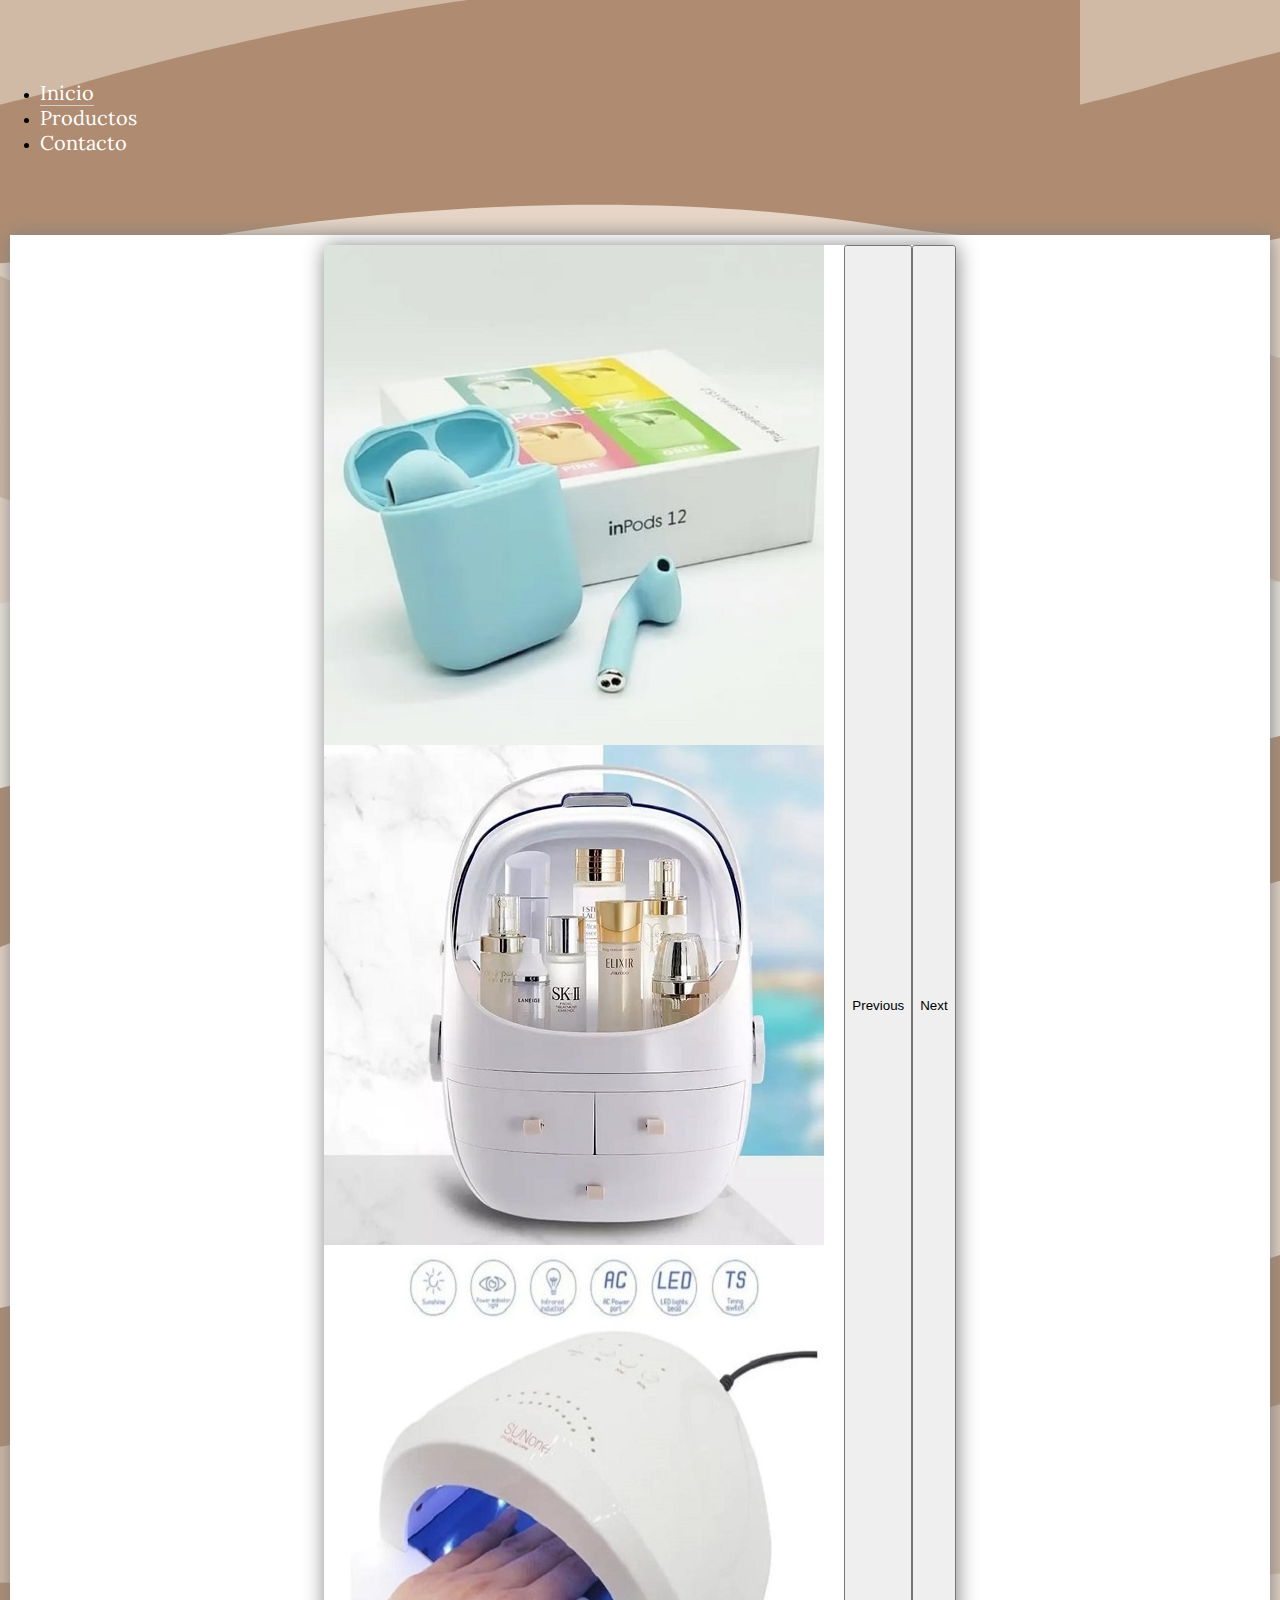
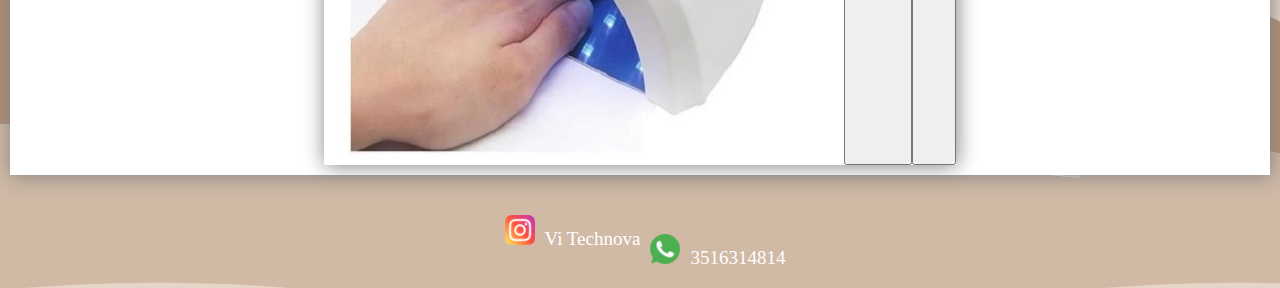
<file: index.html>
<html lang="es">

<head>
    <meta charset="UTF-8" />
    <meta http-equiv="X-UA-Compatible" content="IE=edge" />
    <meta name="viewport" content="width=device-width, initial-scale=1.0" />
    <link href="https://cdn.jsdelivr.net/npm/bootstrap@5.2.0-beta1/dist/css/bootstrap.min.css" rel="stylesheet"
        integrity="sha384-0evHe/X+R7YkIZDRvuzKMRqM+OrBnVFBL6DOitfPri4tjfHxaWutUpFmBp4vmVor" crossorigin="anonymous" />
    <link rel="preconnect" href="https://fonts.googleapis.com" />
    <link rel="preconnect" href="https://fonts.gstatic.com" crossorigin />
    <link href="https://fonts.googleapis.com/css2?family=Kdam+Thmor+Pro&family=Lora:wght@600&display=swap"
        rel="stylesheet" />
    <script src="https://cdn.jsdelivr.net/npm/bootstrap@5.2.0-beta1/dist/js/bootstrap.bundle.min.js"
        integrity="sha384-pprn3073KE6tl6bjs2QrFaJGz5/SUsLqktiwsUTF55Jfv3qYSDhgCecCxMW52nD2"
        crossorigin="anonymous"></script>
    <link rel="stylesheet" href="./css/style.css" />
    <link rel="icon" href="./assets/img/logo/logo vi technova.jpeg" />
    <title>Vi technova</title>
</head>

<body class="bodyInicio">
    <div class="container-fluid">
        <div class="row">
            <ul class="nav justify-content-between p-3">
                <li class="nav-item mt-2">
                    <a class="navs nav-inicio" aria-current="page" href="./index.html">Inicio</a>
                </li>
                <li class="nav-item mt-2">
                    <a class="navs" href="./pages/productos.html">Productos</a>
                </li>
                <li class="nav-item mt-2">
                    <a class="navs" href="./pages/contacto.html">Contacto</a>
                </li>
            </ul>
        </div>
    </div>
    <div class="carousel">
        <div id="carouselExampleInterval" class="carousel slide carousel-dark" data-bs-ride="carousel">
            <div class="carousel-inner">
                <div class="carousel-item active" data-bs-interval="6000">
                    <img src="./assets/img/products/auris.jpeg" class="d-block w-100" alt="...">
                </div>
                <div class="carousel-item" data-bs-interval="2000">
                    <img src="./assets/img/products/compac.jpeg" class="d-block w-100" alt="...">
                </div>
                <div class="carousel-item">
                    <img src="./assets/img/products/uñas.jpeg" class="d-block w-100" alt="...">
                </div>
            </div>
            <button class="carousel-control-prev" type="button" data-bs-target="#carouselExampleInterval"
                data-bs-slide="prev">
                <span class="carousel-control-prev-icon" aria-hidden="true"></span>
                <span class="visually-hidden">Previous</span>
            </button>
            <button class="carousel-control-next" type="button" data-bs-target="#carouselExampleInterval"
                data-bs-slide="next">
                <span class="carousel-control-next-icon" aria-hidden="true"></span>
                <span class="visually-hidden">Next</span>
            </button>
        </div>
    </div>
    <footer class="footer mt-5">
        <a href="http://www.instagram.com/vi.tech.nova/" class="titleFooter"><img src="./assets/img/logo/instagram.png"
                class="logoFooter">Vi Technova</a>
        <p class="titleFooter"><img src="./assets/img/logo/whatsapp.png" class="logoFooter">3516314814</p>
    </footer>
    <!-- BOOTSTRAP CDN JS -->
    <script src="https://code.jquery.com/jquery-3.3.1.slim.min.js"
        integrity="sha384-q8i/X+965DzO0rT7abK41JStQIAqVgRVzpbzo5smXKp4YfRvH+8abtTE1Pi6jizo"
        crossorigin="anonymous"></script>
    <script src="https://cdn.jsdelivr.net/npm/popper.js@1.14.7/dist/umd/popper.min.js"
        integrity="sha384-UO2eT0CpHqdSJQ6hJty5KVphtPhzWj9WO1clHTMGa3JDZwrnQq4sF86dIHNDz0W1"
        crossorigin="anonymous"></script>
    <script src="https://cdn.jsdelivr.net/npm/bootstrap@4.3.1/dist/js/bootstrap.min.js"
        integrity="sha384-JjSmVgyd0p3pXB1rRibZUAYoIIy6OrQ6VrjIEaFf/nJGzIxFDsf4x0xIM+B07jRM"
        crossorigin="anonymous"></script>
</body>

</html>
</file>
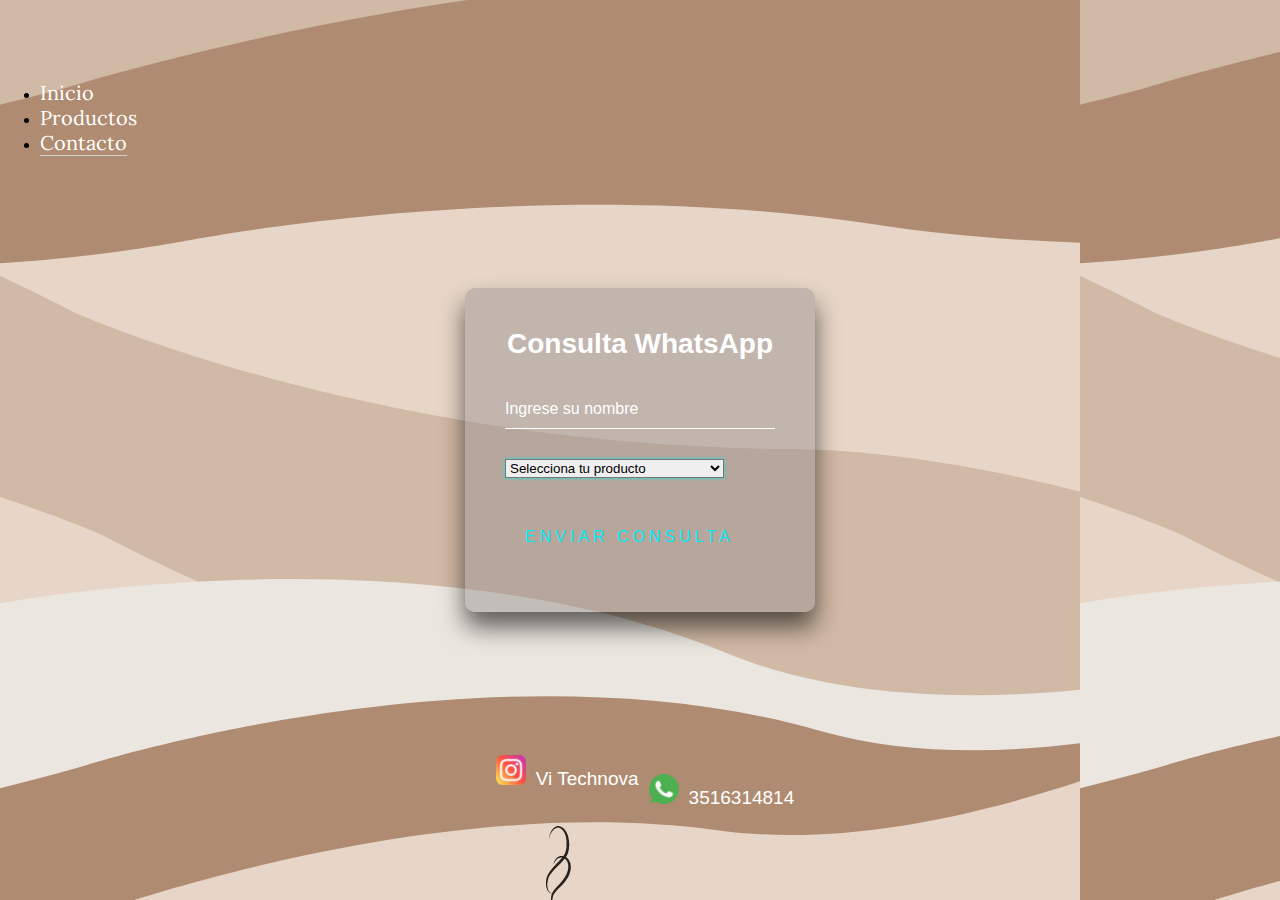
<file: pages/contacto.html>
<html lang="es">

<head>
    <meta charset="UTF-8" />
    <meta http-equiv="X-UA-Compatible" content="IE=edge" />
    <meta name="viewport" content="width=device-width, initial-scale=1.0" />
    <link href="https://cdn.jsdelivr.net/npm/bootstrap@5.2.0-beta1/dist/css/bootstrap.min.css" rel="stylesheet"
        integrity="sha384-0evHe/X+R7YkIZDRvuzKMRqM+OrBnVFBL6DOitfPri4tjfHxaWutUpFmBp4vmVor" crossorigin="anonymous" />
    <link rel="preconnect" href="https://fonts.googleapis.com" />
    <link rel="preconnect" href="https://fonts.gstatic.com" crossorigin />
    <link href="https://fonts.googleapis.com/css2?family=Kdam+Thmor+Pro&family=Lora:wght@600&display=swap"
        rel="stylesheet" />
    <script src="https://cdn.jsdelivr.net/npm/bootstrap@5.2.0-beta1/dist/js/bootstrap.bundle.min.js"
        integrity="sha384-pprn3073KE6tl6bjs2QrFaJGz5/SUsLqktiwsUTF55Jfv3qYSDhgCecCxMW52nD2"
        crossorigin="anonymous"></script>
    <link rel="stylesheet" href="../css/style.css" />
    <link rel="icon" href="../assets/img/logo/logo vi technova.jpeg" />
    <title>Vi technova</title>
</head>

<body class="bodyInicio body-contact">
    <div class="container-fluid">
        <div class="row">
            <ul class="nav justify-content-between p-3">
                <li class="nav-item mt-2">
                    <a class="navs" aria-current="page" href="../index.html">Inicio</a>
                </li>
                <li class="nav-item mt-2">
                    <a class="navs" href="./productos.html">Productos</a>
                </li>
                <li class="nav-item mt-2">
                    <a class="navs nav-contacto" href="./contacto.html">Contacto</a>
                </li>
            </ul>
        </div>
    </div>
            <!-- <h1 class="page-form">Mandanos un WhatsApp</h1>
            <div class="box-div d-flex justify-content-center">
                <input type="text" name="" id="nombres" placeholder="Ingrese su nombre" autocomplete="off" />
            </div>
            <div class="box-div d-flex justify-content-center">
                <textarea name="" id="mensaje" cols="30" rows="10" placeholder="Ingrese el producto que desea"></textarea>
            </div>
            <div class="box-div d-flex justify-content-center">
                <button id="send" class="d-flex justify-content-center btn btn-dark">
                    Enviar
                </button>
            </div>
        </div> -->
    <!-- form  -->
    <div class="login-box">
        <h2 class="consulta">Consulta WhatsApp</h2>
        <form>
            <div class="user-box">
                <input type="text" name="" required="" id="nombres" autocomplete="off">
                <label>Ingrese su nombre</label>
            </div>
            <div class="user-box">
                <select class="form-select" aria-label="Default select example" id="mensaje">
                    <option selected>Selecciona tu producto</option>
                    <option>Masajeador $6000</option>
                    <option>PROTÓN $3800</option>
                    <option>Sun bq6t 108w $6800</option>
                    <option>Cabina SunX con LED UV $4000</option>
                    <option>Organizador de maquillaje $6000</option>
                    <option>Control PS4 alternativo $6250</option>
                  </select>
                  
            </div>
            <a id="send" href="#">
                <span></span>
                <span></span>
                <span></span>
                <span></span>
                Enviar Consulta
            </a>
        </form>
    </div>
    <!-- fin form  -->
    <footer class="footerContacto">
        <a href="http://www.instagram.com/vi.tech.nova/" class="titleFooter"><img src="../assets/img/logo/instagram.png"
                class="logoFooter" />Vi
            Technova</a>
        <p class="titleFooter">
            <img src="../assets/img/logo/whatsapp.png" class="logoFooter" />3516314814
        </p>
    </footer>

    <!-- BOOTSTRAP CDN JS -->
    <script src="https://code.jquery.com/jquery-3.3.1.slim.min.js"
        integrity="sha384-q8i/X+965DzO0rT7abK41JStQIAqVgRVzpbzo5smXKp4YfRvH+8abtTE1Pi6jizo"
        crossorigin="anonymous"></script>
    <script src="https://cdn.jsdelivr.net/npm/popper.js@1.14.7/dist/umd/popper.min.js"
        integrity="sha384-UO2eT0CpHqdSJQ6hJty5KVphtPhzWj9WO1clHTMGa3JDZwrnQq4sF86dIHNDz0W1"
        crossorigin="anonymous"></script>
    <script src="https://cdn.jsdelivr.net/npm/bootstrap@4.3.1/dist/js/bootstrap.min.js"
        integrity="sha384-JjSmVgyd0p3pXB1rRibZUAYoIIy6OrQ6VrjIEaFf/nJGzIxFDsf4x0xIM+B07jRM"
        crossorigin="anonymous"></script>

    <!-- JS -->
    <script src="../js/index.js"></script>
</body>

</html>
</file>
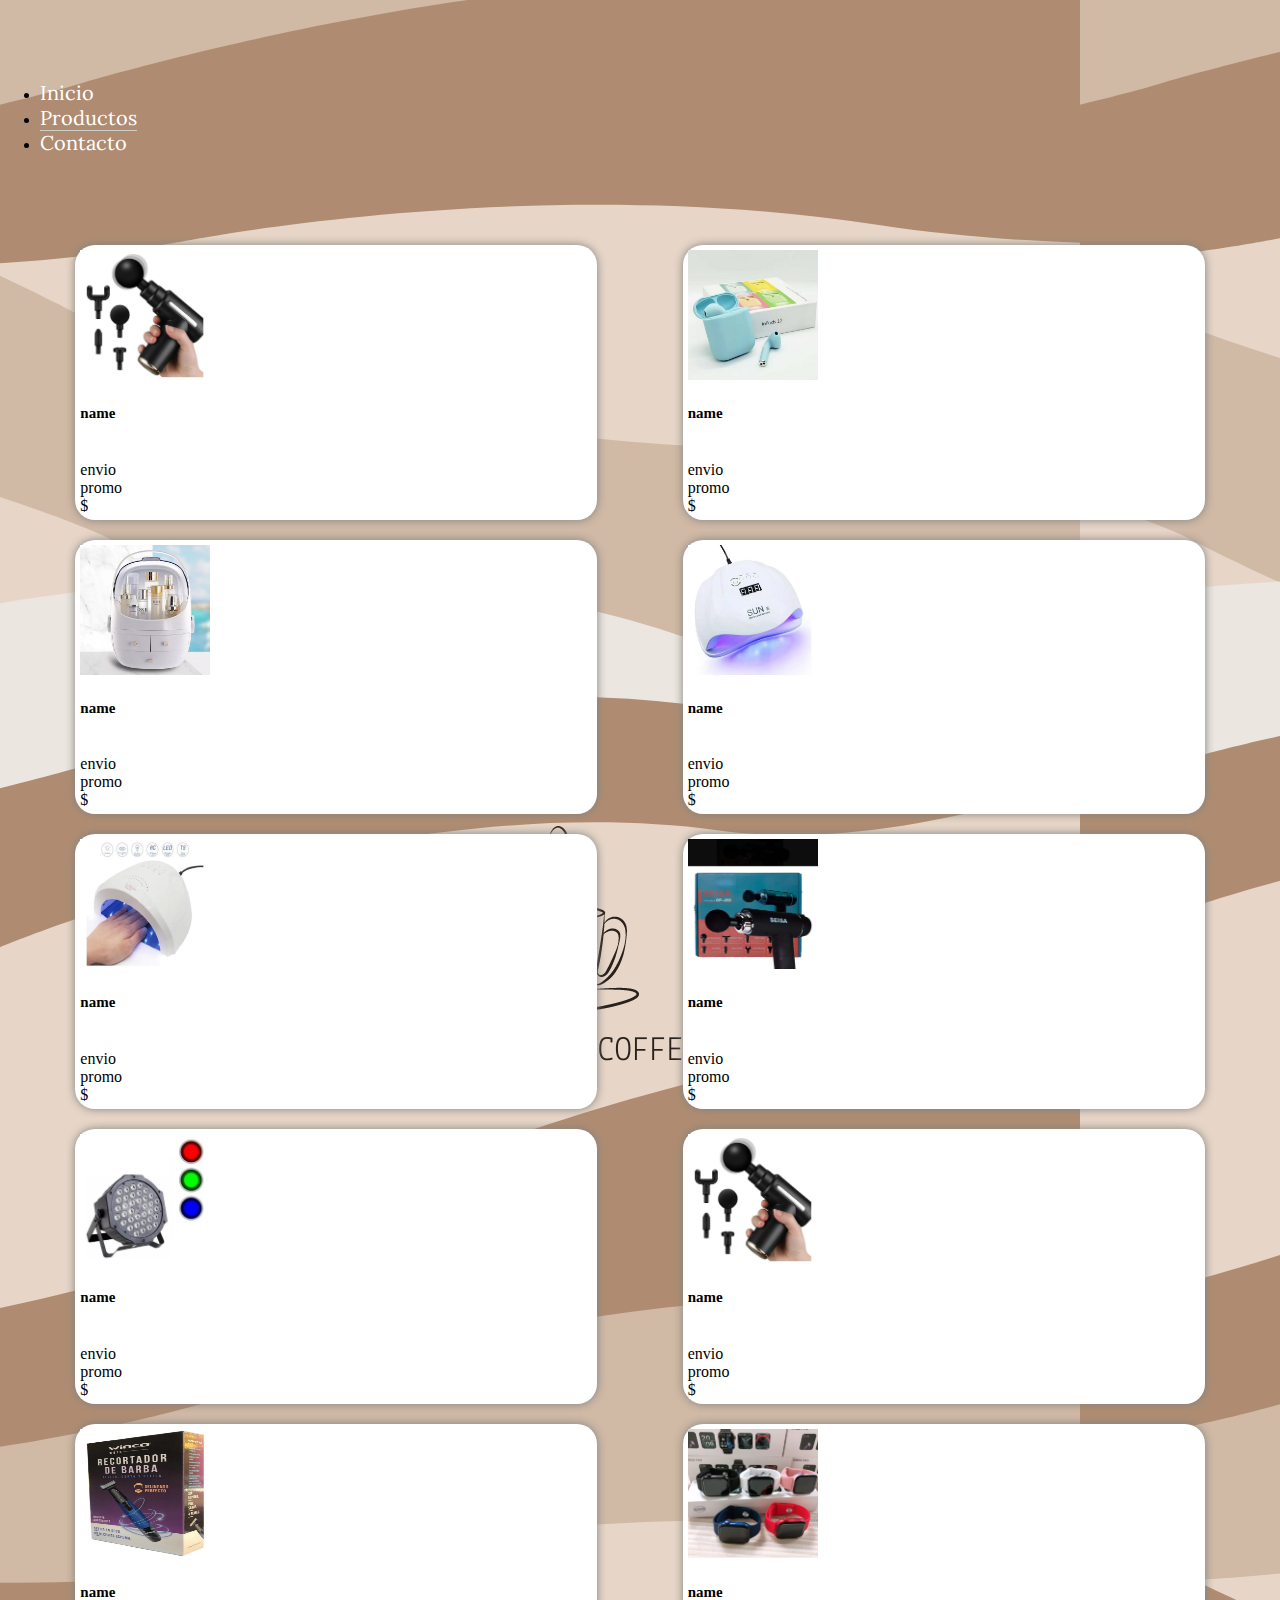
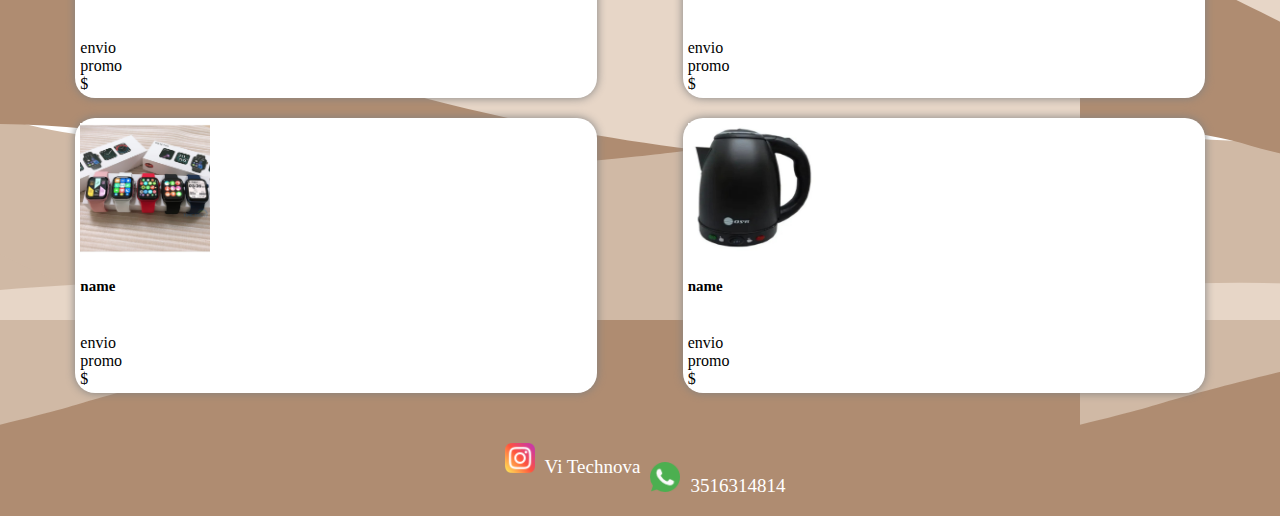
<file: pages/productos.html>
<html lang="es">

<head>
  <meta charset="UTF-8" />
  <meta http-equiv="X-UA-Compatible" content="IE=edge" />
  <meta name="viewport" content="width=device-width, initial-scale=1.0" />
  <link href="https://cdn.jsdelivr.net/npm/bootstrap@5.2.0-beta1/dist/css/bootstrap.min.css" rel="stylesheet"
    integrity="sha384-0evHe/X+R7YkIZDRvuzKMRqM+OrBnVFBL6DOitfPri4tjfHxaWutUpFmBp4vmVor" crossorigin="anonymous" />
  <link rel="preconnect" href="https://fonts.googleapis.com" />
  <link rel="preconnect" href="https://fonts.gstatic.com" crossorigin />
  <link href="https://fonts.googleapis.com/css2?family=Kdam+Thmor+Pro&family=Lora:wght@600&display=swap"
    rel="stylesheet" />
  <script src="https://cdn.jsdelivr.net/npm/bootstrap@5.2.0-beta1/dist/js/bootstrap.bundle.min.js"
    integrity="sha384-pprn3073KE6tl6bjs2QrFaJGz5/SUsLqktiwsUTF55Jfv3qYSDhgCecCxMW52nD2"
    crossorigin="anonymous"></script>
  <link rel="stylesheet" href="../css/style.css" />
  <link rel="icon" href="../assets/img/logo/logo vi technova.jpeg" />
  <title>Vi technova</title>
</head>

<body class="bodyInicio">
  <div class="container-fluid">
    <div class="row">
      <ul class="nav justify-content-between p-3">
        <li class="nav-item mt-2">
          <a class="navs" aria-current="page" href="../index.html">Inicio</a>
        </li>
        <li class="nav-item mt-2">
          <a class="navs nav-producto" href="./productos.html">Productos</a>
        </li>
        <li class="nav-item mt-2">
          <a class="navs" href="./contacto.html">Contacto</a>
        </li>
      </ul>
    </div>
  </div>
  <div class="productosContainer">
    <div class="productoBox">
      <div class="text-center">
        <img src="../assets/img/products/WhatsApp Image 2022-06-13 at 4.20.24 PM.jpeg" alt="" class="productoImg">
        <div class="">
          <h5 class="titleModelo">name</h5>
          <p class="p_box">envio</p>
          <p class="p_box">promo</p>
          <p class="p_box">$</p>
        </div>
      </div>
    </div>
    <div class="productoBox">
      <div class="text-center">
        <img src="../assets/img/products/auris.jpeg" alt="" class="productoImg">
        <div class="">
          <h5 class="titleModelo">name</h5>
          <p class="p_box">envio</p>
          <p class="p_box">promo</p>
          <p class="p_box">$</p>
        </div>
      </div>
    </div>
    <div class="productoBox">
      <div class="text-center">
        <img src="../assets/img/products/compac.jpeg" alt="" class="productoImg">
        <div class="">
          <h5 class="titleModelo">name</h5>
          <p class="p_box">envio</p>
          <p class="p_box">promo</p>
          <p class="p_box">$</p>
        </div>
      </div>
    </div>
    <div class="productoBox">
      <div class="text-center">
        <img src="../assets/img/products/uñas (2).jpeg" alt="" class="productoImg">
        <div class="">
          <h5 class="titleModelo">name</h5>
          <p class="p_box">envio</p>
          <p class="p_box">promo</p>
          <p class="p_box">$</p>
        </div>
      </div>
    </div>
    <div class="productoBox">
      <div class="text-center">
        <img src="../assets/img/products/uñas.jpeg" alt="" class="productoImg">
        <div class="">
          <h5 class="titleModelo">name</h5>
          <p class="p_box">envio</p>
          <p class="p_box">promo</p>
          <p class="p_box">$</p>

        </div>
      </div>
    </div>
    <div class="productoBox">
      <div class="text-center">
        <img src="../assets/img/products/WhatsApp Image 2022-06-13 at 4.20.24 PM (1).jpeg" alt="" class="productoImg">
        <div class="">
          <h5 class="titleModelo">name</h5>
          <p class="p_box">envio</p>
          <p class="p_box">promo</p>
          <p class="p_box">$</p>

        </div>
      </div>
    </div>
    <div class="productoBox">
      <div class="text-center">
        <img src="../assets/img/products/WhatsApp Image 2022-06-13 at 4.20.29 PM.jpeg" alt="" class="productoImg">
        <div class="">
          <h5 class="titleModelo">name</h5>
          <p class="p_box">envio</p>
          <p class="p_box">promo</p>
          <p class="p_box">$</p>

        </div>
      </div>
    </div>
    <div class="productoBox">
      <div class="text-center">
        <img src="../assets/img/products/WhatsApp Image 2022-06-13 at 4.20.24 PM.jpeg" alt="" class="productoImg">
        <div class="">
          <h5 class="titleModelo">name</h5>
          <p class="p_box">envio</p>
          <p class="p_box">promo</p>
          <p class="p_box">$</p>

        </div>
      </div>
    </div>
    <div class="productoBox">
      <div class="text-center">
        <img src="../assets/img/products/WhatsApp Image 2022-06-13 at 4.20.26 PM (4).jpeg" alt="" class="productoImg">
        <div class="">
          <h5 class="titleModelo">name</h5>
          <p class="p_box">envio</p>
          <p class="p_box">promo</p>
          <p class="p_box">$</p>

        </div>
      </div>
    </div>
    <div class="productoBox">
      <div class="text-center">
        <img src="../assets/img/products/WhatsApp Image 2022-06-13 at 4.20.25 PM (2).jpeg" alt="" class="productoImg">
        <div class="">
          <h5 class="titleModelo">name</h5>
          <p class="p_box">envio</p>
          <p class="p_box">promo</p>
          <p class="p_box">$</p>
        </div>
      </div>
    </div>
    <div class="productoBox">
      <div class="text-center">
        <img src="../assets/img/products/WhatsApp Image 2022-06-13 at 4.20.25 PM (3).jpeg" alt="" class="productoImg">
        <div class="">
          <h5 class="titleModelo">name</h5>
          <p class="p_box">envio</p>
          <p class="p_box">promo</p>
          <p class="p_box">$</p>

        </div>
      </div>
    </div>
    <div class="productoBox">
      <div class="text-center">
        <img src="../assets/img/products/WhatsApp Image 2022-06-13 at 4.20.25 PM.jpeg" alt="" class="productoImg">
        <div class="">
          <h5 class="titleModelo">name</h5>
          <p class="p_box">envio</p>
          <p class="p_box">promo</p>
          <p class="p_box">$</p>

        </div>
      </div>
    </div>
  </div>
  <footer class="footer">
    <a href="http://www.instagram.com/vi.tech.nova/" class="titleFooter"><img src="../assets/img/logo/instagram.png"
        class="logoFooter">Vi Technova</a>
    <p class="titleFooter"><img src="../assets/img/logo/whatsapp.png" class="logoFooter">3516314814</p>
  </footer>

  <!-- BOOTSTRAP CDN JS -->
  <script src="https://code.jquery.com/jquery-3.3.1.slim.min.js"
    integrity="sha384-q8i/X+965DzO0rT7abK41JStQIAqVgRVzpbzo5smXKp4YfRvH+8abtTE1Pi6jizo"
    crossorigin="anonymous"></script>
  <script src="https://cdn.jsdelivr.net/npm/popper.js@1.14.7/dist/umd/popper.min.js"
    integrity="sha384-UO2eT0CpHqdSJQ6hJty5KVphtPhzWj9WO1clHTMGa3JDZwrnQq4sF86dIHNDz0W1"
    crossorigin="anonymous"></script>
  <script src="https://cdn.jsdelivr.net/npm/bootstrap@4.3.1/dist/js/bootstrap.min.js"
    integrity="sha384-JjSmVgyd0p3pXB1rRibZUAYoIIy6OrQ6VrjIEaFf/nJGzIxFDsf4x0xIM+B07jRM"
    crossorigin="anonymous"></script>


</body>

</html>
</file>
<file: css/style.css>
body {
    margin: auto;
    padding: auto;
}

.bodyInicio{
    background-image: url("../assets/img/fondo/black-brick-wall-textured-background.jpg");
    background-size: auto;
}

.box {
    background-image: url("../assets/img/fondo-desarrollo-aplicaciones-moviles_73903-295.jpg");
    background-position: center;
    background-size: 100%;
}


.logoV{
    width:150px;
    position: relative;
    left: 29%;
}

.nav {
  margin:80px 0px 80px 0px;
}


.navs {
    color: white;
    font-size:20px;
    font-family: 'Kdam Thmor Pro', sans-serif;
    font-family: 'Lora', serif;
    text-decoration: none;
}

.navs:hover {
    color:yellowgreen;
}

.nav-producto{
    border-bottom: 1px solid rgb(205, 207, 200);
}
.nav-contacto{
    border-bottom: 1px solid rgb(205, 207, 200);
}
.nav-inicio{
    border-bottom: 1px solid rgb(205, 207, 200);
}

.productosContainer{
    display:flex;
    flex-direction: row;
    flex-wrap: wrap;
    justify-content: space-evenly;
}

.productoBox{
    height:100%;
    width:40%;
    margin: 10px;
    padding: 5px;
    border: 1px  grey;
    border-radius: 20px;
    box-shadow: 0px 0px 10px grey;
    background-color: white;
}

.productoImg{
    width: 130px;
    height: 130px;
}

.btn{
    border: 0.5px solid grey;
    width:90px;
}

.footer{
    margin-top: 40px;
    display: flex;
    justify-content: center;
}

.titleFooter{
    font-size:19px;
    text-decoration: none;
    color:white;
}

.logoFooter{
    width:30px;
    height:30px;
    margin:0 10px 0 10px;
    color:white;
}

.carousel{
    display:flex;
    justify-content: center;
    margin: 10px;
    box-shadow: 1px 1px 20px grey;
    background-color: white;
}

.titleModelo{
    height:30px;
    font-size: 15px;
    margin-bottom: 5%;
}

.p_box{
    margin: 0;
    padding:0;
}


.page-form{
    text-align: center;
    font-family: Arial, Helvetica, sans-serif;
}
.form-group{
    background-image: linear-gradient(306deg, rgba(54, 54, 54, 0.05) 0%, rgba(54, 54, 54, 0.05) 33.333%, rgba(85, 85, 85, 0.05) 33.333%, rgba(85, 85, 85, 0.05) 66.666%, rgba(255, 255, 255, 0.05) 66.666%, rgba(255, 255, 255, 0.05) 99.999%), linear-gradient(353deg, rgba(81, 81, 81, 0.05) 0%, rgba(81, 81, 81, 0.05) 33.333%, rgba(238, 238, 238, 0.05) 33.333%, rgba(238, 238, 238, 0.05) 66.666%, rgba(32, 32, 32, 0.05) 66.666%, rgba(32, 32, 32, 0.05) 99.999%), linear-gradient(140deg, rgba(192, 192, 192, 0.05) 0%, rgba(192, 192, 192, 0.05) 33.333%, rgba(109, 109, 109, 0.05) 33.333%, rgba(109, 109, 109, 0.05) 66.666%, rgba(30, 30, 30, 0.05) 66.666%, rgba(30, 30, 30, 0.05) 99.999%), linear-gradient(189deg, rgba(77, 77, 77, 0.05) 0%, rgba(77, 77, 77, 0.05) 33.333%, rgba(55, 55, 55, 0.05) 33.333%, rgba(55, 55, 55, 0.05) 66.666%, rgba(145, 145, 145, 0.05) 66.666%, rgba(145, 145, 145, 0.05) 99.999%), linear-gradient(90deg, #09c9ba, #1283dd);
    width: 22rem;
    height: 22rem;
    margin: auto;
    margin-top: 5rem;
    background-color: white;
    border-radius: 10px;
}
.box-div input{
    margin-top: 15px;
    width: 250px;
}
.box-div textarea{
    resize: none;
    width: 250px;
    height: 100px;
    margin-top: 15px;
}
.box-div button{
    width: 250px;
    margin-top: 15px;
    border: 0px;
    padding: 10px 40px;
    color: white;
    font-size: 1rem;
    outline: none;
    border-radius: 4px;
    -webkit-border-radius: 4px;
    -moz-border-radius: 4px;
    -ms-border-radius: 4px;
    -o-border-radius: 4px;
}

/* contacto */

.body-contact{
    margin:0;
    padding:0;
    font-family: sans-serif;
  }

  .login-box {
    position: absolute;
    top: 50%;
    left: 50%;
    width: 350px;
    padding: 40px;
    transform: translate(-50%, -50%);
    background: rgba(156, 148, 148, 0.5);
    box-sizing: border-box;
    box-shadow: 0 15px 25px rgba(0,0,0,.6);
    border-radius: 10px;
  }
  
  .login-box h2 {
    margin: 0 0 30px;
    padding: 0;
    color: #fff;
    text-align: center;
    font-size: 28px;
  }
  
  .login-box .user-box {
    position: relative;
  }
  
  .login-box .user-box input {
    width: 100%;
    padding: 10px 0;
    font-size: 16px;
    color: #fff;
    margin-bottom: 30px;
    border: none;
    border-bottom: 1px solid #fff;
    outline: none;
    background: transparent;
  }

  .login-box .user-box textarea {
    width: 100%;
    font-size: 16px;
    color: #fff;
    margin-bottom: 30px;
    border: none;
    border-bottom: 1px solid #fff;
    outline: none;
    background: transparent;
  }

  textarea::placeholder {
    color: rgb(189, 182, 182);
  }

  .login-box .user-box label {
    position: absolute;
    top:0;
    left: 0;
    padding: 10px 0;
    font-size: 16px;
    color: #fff;
    pointer-events: none;
    transition: .5s;
  }
  
  .login-box .user-box input:focus ~ label, 
  .login-box .user-box input:valid ~ label {
    top: -20px;
    left: 0;
    color: #03e9f4;
    font-size: 12px;
  }

  .form-select{
    box-shadow: 0px 0px 3px #03e9f4;
  }
   
  
  .login-box form a {
    position: relative;
    display: inline-block;
    padding: 10px 20px;
    color: #03e9f4;
    font-size: 16px;
    text-decoration: none;
    text-transform: uppercase;
    overflow: hidden;
    transition: .5s;
    margin-top: 40px;
    letter-spacing: 4px
  }
  
  .login-box a:hover {
    background: #03e9f4;
    color: #fff;
    border-radius: 5px;
    box-shadow: 0 0 5px #03e9f4,
                0 0 25px #03e9f4,
                0 0 50px #03e9f4,
                0 0 100px #03e9f4;
  }
  
  .login-box a span {
    position: absolute;
    display: block;
  }
  
  .login-box a span:nth-child(1) {
    top: 0;
    left: -100%;
    width: 100%;
    height: 2px;
    background: linear-gradient(90deg, transparent, #03e9f4);
    animation: btn-anim1 1s linear infinite;
  }

  .footerContacto{
    margin-top: 600px;
    display: flex;
    justify-content: center;
}
  
  @keyframes btn-anim1 {
    0% {
      left: -100%;
    }
    50%,100% {
      left: 100%;
    }
  }
  
  .login-box a span:nth-child(2) {
    top: -100%;
    right: 0;
    width: 2px;
    height: 100%;
    background: linear-gradient(180deg, transparent, #03e9f4);
    animation: btn-anim2 1s linear infinite;
    animation-delay: .25s
  }
  
  @keyframes btn-anim2 {
    0% {
      top: -100%;
    }
    50%,100% {
      top: 100%;
    }
  }
  
  .login-box a span:nth-child(3) {
    bottom: 0;
    right: -100%;
    width: 100%;
    height: 2px;
    background: linear-gradient(270deg, transparent, #03e9f4);
    animation: btn-anim3 1s linear infinite;
    animation-delay: .5s
  }
  
  @keyframes btn-anim3 {
    0% {
      right: -100%;
    }
    50%,100% {
      right: 100%;
    }
  }
  
  .login-box a span:nth-child(4) {
    bottom: -100%;
    left: 0;
    width: 2px;
    height: 100%;
    background: linear-gradient(360deg, transparent, #03e9f4);
    animation: btn-anim4 1s linear infinite;
    animation-delay: .75s
  }
  
  @keyframes btn-anim4 {
    0% {
      bottom: -100%;
    }
    50%,100% {
      bottom: 100%;
    }
  }
</file>
